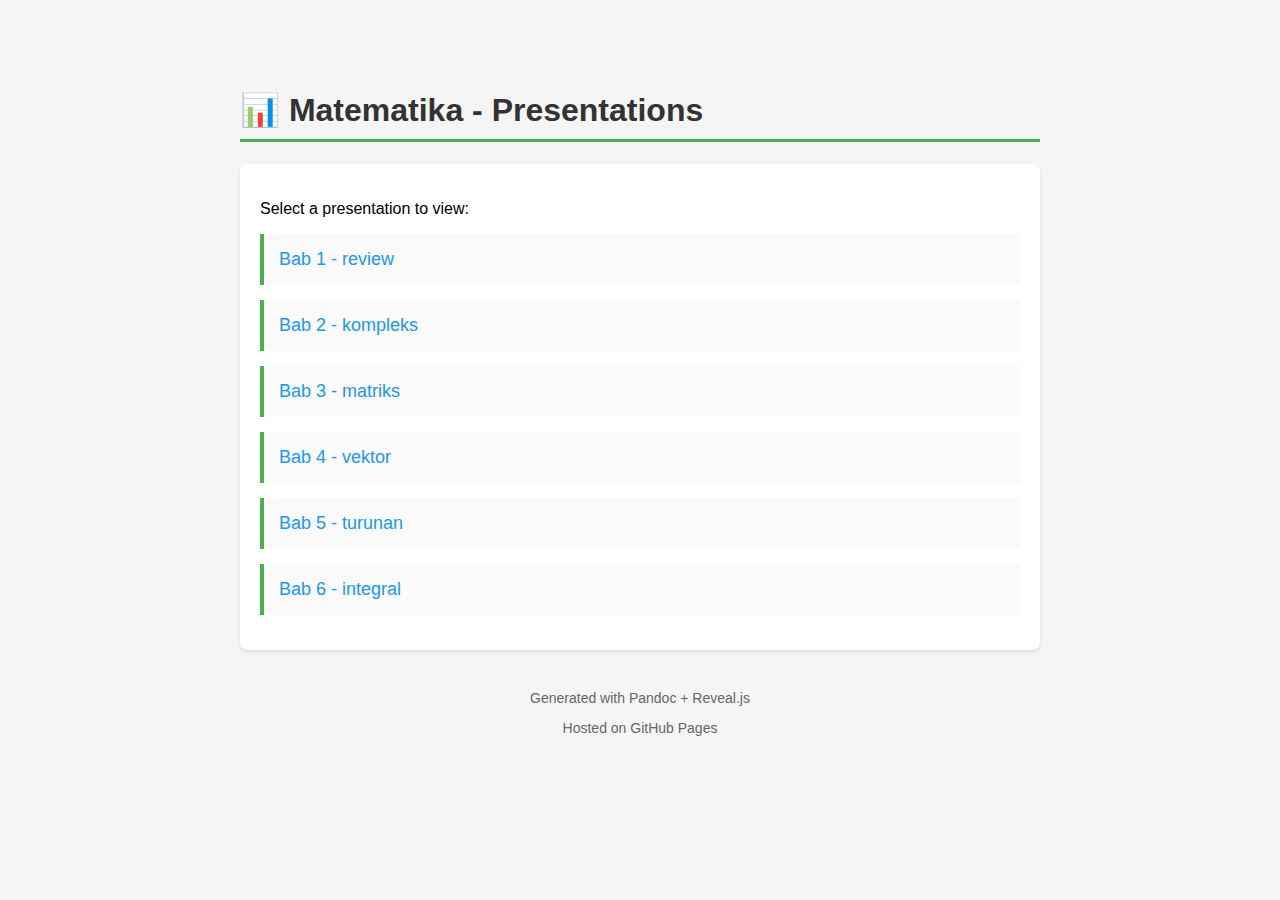
<file: docs/index.html>
<!DOCTYPE html>
<html lang="id">
<head>
    <meta charset="UTF-8">
    <meta name="viewport" content="width=device-width, initial-scale=1.0">
    <title>Matematika - Presentations</title>
    <style>
        body {
            font-family: 'Segoe UI', Tahoma, Geneva, Verdana, sans-serif;
            max-width: 800px;
            margin: 50px auto;
            padding: 20px;
            background-color: #f5f5f5;
        }
        h1 {
            color: #333;
            border-bottom: 3px solid #4CAF50;
            padding-bottom: 10px;
        }
        .presentation-list {
            background:  white;
            padding: 20px;
            border-radius:  8px;
            box-shadow: 0 2px 4px rgba(0,0,0,0.1);
        }
        .presentation-item {
            margin: 15px 0;
            padding: 15px;
            border-left: 4px solid #4CAF50;
            background-color: #fafafa;
            transition: background-color 0.3s;
        }
        .presentation-item:hover {
            background-color: #e8f5e9;
        }
        a {
            text-decoration: none;
            color: #2196F3;
            font-size: 18px;
            font-weight: 500;
        }
        a:hover {
            color: #0d47a1;
            text-decoration: underline;
        }
        .footer {
            margin-top: 40px;
            text-align: center;
            color: #666;
            font-size: 14px;
        }
    </style>
</head>
<body>
    <h1>📊 Matematika - Presentations</h1>
    <div class="presentation-list">
        <p>Select a presentation to view:</p>
        <div class='presentation-item'>
            <a href='bab1_review.html'>Bab 1 - review</a>
        </div>
        <div class='presentation-item'>
            <a href='bab2_kompleks.html'>Bab 2 - kompleks</a>
        </div>
        <div class='presentation-item'>
            <a href='bab3_matriks.html'>Bab 3 - matriks</a>
        </div>
        <div class='presentation-item'>
            <a href='bab4_vektor.html'>Bab 4 - vektor</a>
        </div>
        <div class='presentation-item'>
            <a href='bab5_turunan.html'>Bab 5 - turunan</a>
        </div>
        <div class='presentation-item'>
            <a href='bab6_integral.html'>Bab 6 - integral</a>
        </div>
    </div>
    <div class="footer">
        <p>Generated with Pandoc + Reveal.js</p>
        <p>Hosted on GitHub Pages</p>
    </div>
</body>
</html>
</file>
